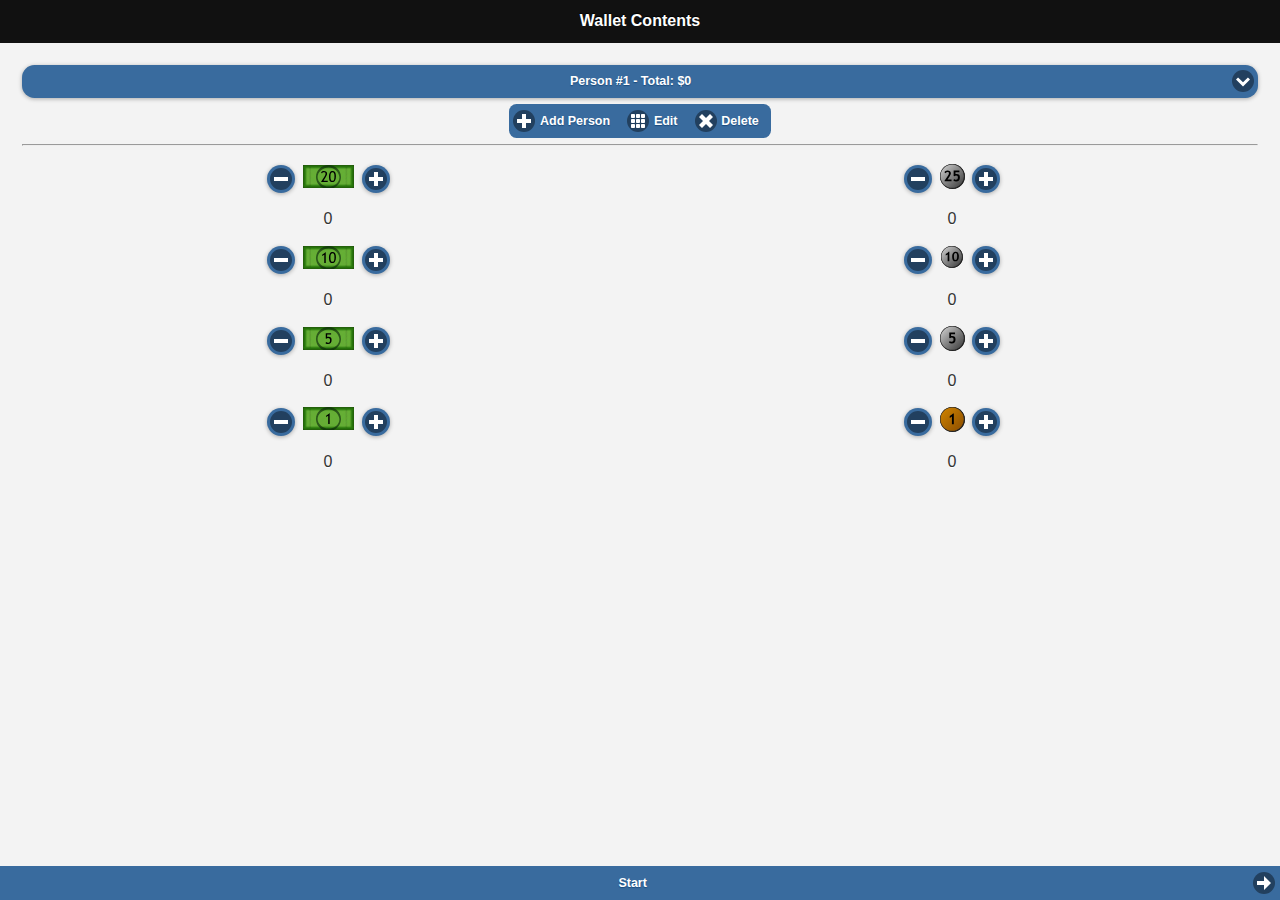
<file: index.html>
<!DOCTYPE html>
<html>
<head>
  <meta charset="utf-8">
  <meta content="width=device-width, initial-scale=1" name="viewport">
  <title>FairWallet</title>
  <link href="css/jquery.mobile-1.4.5.min.css" rel="stylesheet">
  <link href="css/jquery.mobile.icons.min.css" rel="stylesheet">
  <link href="css/jquery.mobile.structure-1.4.5.min.css" rel="stylesheet">
	<script src="js/jquery-2.2.4.min.js"></script>
  <script>
    //Fix for Chrome
    $(document).bind('mobileinit',function(){
    $.mobile.changePage.defaults.changeHash = false;
    $.mobile.hashListeningEnabled = false;
    $.mobile.pushStateEnabled = false;
    });
  </script>
  <script src="js/jquery.mobile-1.4.5.min.js">
  </script>
  <script src="js/fastclick.min.js">
  </script>
  <style type="text/css">
    #sub-left{float:left}#sub-right{float:right}#sub-title{overflow:hidden}#element4{display:inline-block; float:left;width:50%}#fiftyRight{width:50%;float:right}.title{font-weight:bold;background-color:#e9e9e9}hr{margin:.4em}.name{font-weight:600}.underDebt{background-color:#dbedff;font-style:italic}.overDebt{background-color:#dbedff;font-style:italic}.gainBill{background-color:#d6ffd6}.loseBill{background-color:#ffd6d6}.ui-header .ui-title{margin-right:10%;margin-left:10%} 
    .center-button{margin: 5 auto;}
  </style>
</head>
<body>
  <div data-role="page" data-theme="b" id="fillWallets">
    <div data-position="fixed" data-role="header" data-tap-toggle="false"
    data-theme="a">
      <h1>Wallet Contents</h1>
    </div>
    <div class="ui-content" role="main">
      <select data-mini="true" id="walletSelect" name="walletSelect" size="1">
        <option>
          Loading...
        </option>
      </select>
      <div align="center" data-mini="true" data-role="controlgroup" data-theme=
      "b" data-type="horizontal">
        <a data-icon="plus" data-role="button" id="addPerson">Add Person</a>
        <a data-icon="grid" data-role="button" id="editPerson">Edit</a>
        <a data-icon="delete" data-role="button" id="deletePerson">Delete</a>
      </div>
      <hr>
      <center>
        <div id="walletContents" style="overflow:auto">
          <div class="ui-grid-a">
            <div class="ui-block-a">
              <table border="0" cellpadding="3" id="dollars" style=
              "text-align:center">
                <tr>
                  <td>
                    <a class="ui-btn-inline" data-icon="minus" data-iconpos=
                    "notext" data-role="button" id="20subt"></a>
                  </td>
                  <td><object data="img/Dollar_20.svg" type="image/svg+xml">
                    <img src="img/Dollar_20.png">
                  </object></td>
                  <td>
                    <a class="ui-btn-inline" data-icon="plus" data-iconpos=
                    "notext" data-role="button" id="20add"></a>
                  </td>
                </tr>
                <tr>
                  <td>&nbsp;</td>
                  <td id="twenty" style="align:center"></td>
                </tr>
                <tr>
                  <td>
                    <a class="center-button" data-icon="minus" data-iconpos=
                    "notext" data-role="button" id="10subt"></a>
                  </td>
                  <td><object data="img/Dollar_10.svg" type="image/svg+xml">
                    <img src="img/Dollar_10.png">
                  </object></td>
                  <td>
                    <a class="center-button" data-icon="plus" data-iconpos=
                    "notext" data-role="button" id="10add"></a>
                  </td>
                </tr>
                <tr>
                  <td>&nbsp;</td>
                  <td id="ten" style="align:center"></td>
                </tr>
                <tr>
                  <td>
                    <a class="center-button" data-icon="minus" data-iconpos=
                    "notext" data-role="button" id="5subt"></a>
                  </td>
                  <td><object data="img/Dollar_5.svg" type="image/svg+xml">
                    <img src="img/Dollar_5.png">
                  </object></td>
                  <td>
                    <a class="center-button" data-icon="plus" data-iconpos=
                    "notext" data-role="button" id="5add"></a>
                  </td>
                </tr>
                <tr>
                  <td>&nbsp;</td>
                  <td id="five" style="align:center"></td>
                </tr>
                <tr>
                  <td>
                    <a class="center-button" data-icon="minus" data-iconpos=
                    "notext" data-role="button" id="1subt"></a>
                  </td>
                  <td><object data="img/Dollar_1.svg" type="image/svg+xml">
                    <img src="img/Dollar_1.png">
                  </object></td>
                  <td>
                    <a class="center-button" data-icon="plus" data-iconpos=
                    "notext" data-role="button" id="1add"></a>
                  </td>
                </tr>
                <tr>
                  <td>&nbsp;</td>
                  <td id="one" style="align:center"></td>
                </tr>
              </table>
            </div>
            <div class="ui-block-b">
              <table border="0" cellpadding="3" id="dollars" style=
              "text-align:center">
                <tr>
                  <td>
                    <a class="center-button" data-icon="minus" data-iconpos=
                    "notext" data-role="button" id="25csubt"></a>
                  </td>
                  <td><object data="img/Coin_25.svg" type="image/svg+xml">
                    <img src="img/Coin_25.png">
                  </object></td>
                  <td>
                    <a class="center-button" data-icon="plus" data-iconpos=
                    "notext" data-role="button" id="25cadd"></a>
                  </td>
                </tr>
                <tr>
                  <td>&nbsp;</td>
                  <td id="quarter" style="align:center"></td>
                </tr>
                <tr>
                  <td>
                    <a class="center-button" data-icon="minus" data-iconpos=
                    "notext" data-role="button" id="10csubt"></a>
                  </td>
                  <td><object data="img/Coin_10.svg" type="image/svg+xml">
                    <img src="img/Coin_10.png">
                  </object></td>
                  <td>
                    <a class="center-button" data-icon="plus" data-iconpos=
                    "notext" data-role="button" id="10cadd"></a>
                  </td>
                </tr>
                <tr>
                  <td>&nbsp;</td>
                  <td id="dime" style="align:center"></td>
                </tr>
                <tr>
                  <td>
                    <a class="center-button" data-icon="minus" data-iconpos=
                    "notext" data-role="button" id="5csubt"></a>
                  </td>
                  <td><object data="img/Coin_5.svg" type="image/svg+xml">
                    <img src="img/Coin_5.png">
                  </object></td>
                  <td>
                    <a class="center-button" data-icon="plus" data-iconpos=
                    "notext" data-role="button" id="5cadd"></a>
                  </td>
                </tr>
                <tr>
                  <td>&nbsp;</td>
                  <td id="nickel" style="align:center"></td>
                </tr>
                <tr>
                  <td>
                    <a class="center-button" data-icon="minus" data-iconpos=
                    "notext" data-role="button" id="1csubt"></a>
                  </td>
                  <td><object data="img/Coin_1.svg" type="image/svg+xml">
                    <img src="img/Coin_1.png">
                  </object></td>
                  <td>
                    <a class="center-button" data-icon="plus" data-iconpos=
                    "notext" data-role="button" id="1cadd"></a>
                  </td>
                </tr>
                <tr>
                  <td>&nbsp;</td>
                  <td id="penny" style="align:center"></td>
                </tr>
              </table>
            </div>
          </div>
        </div>
      </center>
    </div>
    <div data-position="fixed" data-role="footer" data-tap-toggle="false">
      <div data-iconpos="right" data-role="navbar">
        <ul>
          <li>
            <a data-direction="reverse" data-icon="arrow-r" data-theme="b"
            href="#taxAndSplit">Start</a>
          </li>
        </ul>
      </div>
    </div>
  </div>
  <div data-role="page" data-theme="b" id="taxAndSplit">
    <div data-position="fixed" data-role="header" data-tap-toggle="false"
    data-theme="a">
      <h1>Payment Type and Tax</h1>
    </div>
    <div class="ui-content" role="main">
      <div class="ui-field-contain">
        <fieldset data-role="controlgroup">
          <input checked="checked" id="radio-choice-1" name="radio-choice"
          type="radio" value="choice-1"> <label for="radio-choice-1">Per-Person
          Breakdown</label> <input id="radio-choice-2" name="radio-choice"
          type="radio" value="choice-2">
        </fieldset><label for="radio-choice-2">Split Bill Evenly</label>
      </div>
      <div id="TotalDisplay">
        <br>
        How much is the total? ($ WITH Tax): <input id="totalWithTax" name=
        "totalWithTax" type="number" value="0.00"><br>
      </div>
      <div id="taxCalculationBox">
        How much is the subtotal? ($ WITHOUT Tax): <input id="totalNoTax" name=
        "totalNoTax" type="number" value="10.00">
        <center>
          <b>AND</b>
        </center>How much is tax? ($): <input id="taxOnly" name="taxOnly" type=
        "number" value="0.83">
        <hr>
        <center>
          <b>OR</b>
        </center>Tax (%): <input id="taxPercent" name="taxPercent" type=
        "number" value="8.3"><br>
      </div>
    </div>
    <div data-position="fixed" data-role="footer" data-tap-toggle="false">
      <div data-iconpos="right" data-role="navbar" id="navbarEqual">
        <ul>
          <li>
            <a data-icon="arrow-l" data-iconpos="left" data-theme="d" href=
            "#fillWallets">Go Back</a>
          </li>
          <li>
            <a data-icon="arrow-r" data-theme="b" href="#results" id=
            "equalResults">Continue</a>
          </li>
        </ul>
      </div>
      <div data-iconpos="right" data-role="navbar" id="navbarIndie">
        <ul>
          <li>
            <a data-icon="arrow-l" data-iconpos="left" data-theme="d" href=
            "#fillWallets">Go Back</a>
          </li>
          <li>
            <a data-icon="arrow-r" data-theme="b" href="#individualDebts" id=
            "individual">Continue</a>
          </li>
        </ul>
      </div>
    </div>
  </div>
  <div data-role="page" data-theme="b" id="individualDebts">
      <div data-position="fixed" data-role="header" data-tap-toggle="false"
      data-theme="a">
        <h1>Individual Debts</h1>
      </div>
      <div class="ui-content" role="main">
        <div class="ui-block-b" style=
        "font-size:200%;font-weight:bold;text-align:center">
          <div id="walletNameSpot">
            Wallet #1 spent:
          </div>
        </div>
        <div class="ui-field-contain">
          <input id="debtReporting" name="debtReporting" type="number" width=
          "50%">
        </div>
        <hr>
        <center>
          <button data-icon="arrow-l" data-inline="true" data-mini="false"
          data-theme="e" id="iterateBackwards" type="button">Prev
          Person</button> <button data-icon="arrow-r" data-iconpos="right"
          data-inline="true" data-mini="false" data-theme="e" id=
          "iterateForwards" type="button">Next Person</button>
        </center>
      </div>
      <div data-position="fixed" data-role="footer" data-tap-toggle="false"
      data-theme="c">
        <hr>
        <div id="debtTaxed" style="text-align:center">
          Loading...<br>
          Loading...
        </div>
        <div id="grandTotal" style="text-align:center">
          Loading...
        </div>
        <hr>
        <div data-iconpos="right" data-role="navbar">
          <ul>
            <li>
              <a data-icon="arrow-l" data-iconpos="left" data-theme="d" href=
              "#taxAndSplit">Go Back</a>
            </li>
            <li>
              <a data-direction="reverse" data-icon="arrow-r" data-theme="b"
              href="#results">Continue</a>
            </li>
          </ul>
        </div>
      </div>
    </div>
  </div>
  <div data-role="page" data-theme="c" id="results">
    <div data-position="fixed" data-role="header" data-tap-toggle="false"
    data-theme="a">
      <h1>Results</h1>
    </div>
    <div class="ui-content" style="overflow:auto">
      <div id="calculating" style="text-align:center;font-size:300%">
        Calculating the Results...
      </div>
      <table border="1" id="resultsTable" style="text-align:center" width=
      "100%"></table>
    </div>
	  
    <div data-position="fixed" data-role="footer" data-tap-toggle="false"
    data-theme="d" >
	
	<div>
	
	<div id="element4">
        <div style="float:left"> Tip Range: High to Low </div> <div id="tip" style="text-align:right;font-size:100%"> Tip Result:</div>
		<input data-mini="true" id="upperTip" name=
        "upperTipInput" type="number" value="0">
		<input data-mini="true" id="lowerTip" name="lowerTipInput" type=
        "number" value="0">
		
	</div>
	
	<div>
		<div>
		  <button data-inline="true" data-mini="true" data-theme="e" id=
		  "makeChangeCheckbox">Make Change is OFF</button>
		</div>
		<div>
		  <button data-inline="true" data-mini="true" data-theme="e" id=
		  "displayButton">Showing Trades</button>
		</div>
	</div>
	

	  
	  </div>


          <div data-iconpos="right" data-role="navbar" id="individualGoBack">
            <ul>
              <li class="restoreOrig">
                <a data-icon="arrow-l" data-iconpos="left" data-theme="d" href=
                "#individualDebts" >Go Back</a>
              </li>
              <li class="recalculate">
                <a data-direction="forward" data-icon="refresh" data-theme="b" >Re-Calculate</a>
              </li>
            </ul>
          </div>
		  
          <div data-iconpos="right" data-role="navbar" id="equalResultsGoBack">
            <ul>
              <li class="restoreOrig">
                <a data-icon="arrow-l" data-iconpos="left" data-theme="d" href=
                "#taxAndSplit">Go Back</a>
              </li>
              <li class="recalculate">
                <a data-direction="forward" data-icon="refresh" data-theme="b" >Re-Calculate</a>
              </li>
            </ul>
          </div>

      </div>
    </div>
	<script src="js/fairwallet.js" type="text/javascript">
    </script>
</body>

</html>
</file>
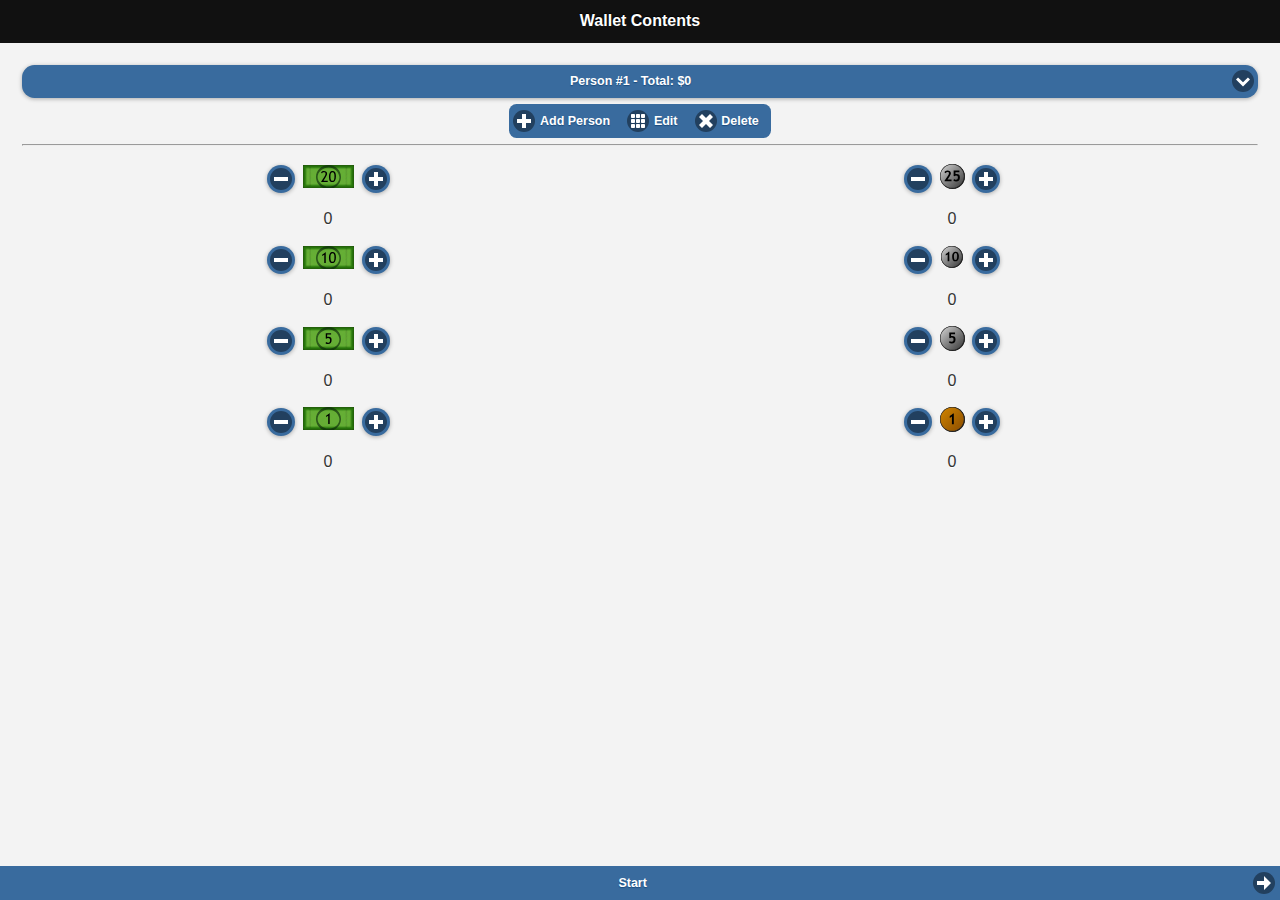
<file: www/index.html>
<!DOCTYPE html>
<html>
<head>
  <meta charset="utf-8">
  <meta content="width=device-width, initial-scale=1" name="viewport">
  <title>FairWallet</title>
  <link href="css/jquery.mobile-1.4.5.min.css" rel="stylesheet">
  <link href="css/jquery.mobile.icons.min.css" rel="stylesheet">
  <link href="css/jquery.mobile.structure-1.4.5.min.css" rel="stylesheet">
  <script src="js/jquery-1.11.3.min.js">
  </script>
  <script>
    //Fix for Chrome
    $(document).bind('mobileinit',function(){
    $.mobile.changePage.defaults.changeHash = false;
    $.mobile.hashListeningEnabled = false;
    $.mobile.pushStateEnabled = false;
    });
  </script>
  <script src="js/jquery.mobile-1.4.5.min.js">
  </script>
  <script src="js/fastclick.min.js">
  </script>
  <style type="text/css">
    #sub-left{float:left}#sub-right{float:right}#sub-title{overflow:hidden}#element4{display:inline-block; float:left;width:50%}#fiftyRight{width:50%;float:right}.title{font-weight:bold;background-color:#e9e9e9}hr{margin:.4em}.name{font-weight:600}.underDebt{background-color:#dbedff;font-style:italic}.overDebt{background-color:#dbedff;font-style:italic}.gainBill{background-color:#d6ffd6}.loseBill{background-color:#ffd6d6}.ui-header .ui-title{margin-right:10%;margin-left:10%} 
    .center-button{margin: 5 auto;}
  </style>
</head>
<body>
  <div data-role="page" data-theme="b" id="fillWallets">
    <div data-position="fixed" data-role="header" data-tap-toggle="false"
    data-theme="a">
      <h1>Wallet Contents</h1>
    </div>
    <div class="ui-content" role="main">
      <select data-mini="true" id="walletSelect" name="walletSelect" size="1">
        <option>
          Loading...
        </option>
      </select>
      <div align="center" data-mini="true" data-role="controlgroup" data-theme=
      "b" data-type="horizontal">
        <a data-icon="plus" data-role="button" id="addPerson">Add Person</a>
        <a data-icon="grid" data-role="button" id="editPerson">Edit</a>
        <a data-icon="delete" data-role="button" id="deletePerson">Delete</a>
      </div>
      <hr>
      <center>
        <div id="walletContents" style="overflow:auto">
          <div class="ui-grid-a">
            <div class="ui-block-a">
              <table border="0" cellpadding="3" id="dollars" style=
              "text-align:center">
                <tr>
                  <td>
                    <a class="ui-btn-inline" data-icon="minus" data-iconpos=
                    "notext" data-role="button" id="20subt"></a>
                  </td>
                  <td><object data="img/Dollar_20.svg" type="image/svg+xml">
                    <img src="img/Dollar_20.png">
                  </object></td>
                  <td>
                    <a class="ui-btn-inline" data-icon="plus" data-iconpos=
                    "notext" data-role="button" id="20add"></a>
                  </td>
                </tr>
                <tr>
                  <td>&nbsp;</td>
                  <td id="twenty" style="align:center"></td>
                </tr>
                <tr>
                  <td>
                    <a class="center-button" data-icon="minus" data-iconpos=
                    "notext" data-role="button" id="10subt"></a>
                  </td>
                  <td><object data="img/Dollar_10.svg" type="image/svg+xml">
                    <img src="img/Dollar_10.png">
                  </object></td>
                  <td>
                    <a class="center-button" data-icon="plus" data-iconpos=
                    "notext" data-role="button" id="10add"></a>
                  </td>
                </tr>
                <tr>
                  <td>&nbsp;</td>
                  <td id="ten" style="align:center"></td>
                </tr>
                <tr>
                  <td>
                    <a class="center-button" data-icon="minus" data-iconpos=
                    "notext" data-role="button" id="5subt"></a>
                  </td>
                  <td><object data="img/Dollar_5.svg" type="image/svg+xml">
                    <img src="img/Dollar_5.png">
                  </object></td>
                  <td>
                    <a class="center-button" data-icon="plus" data-iconpos=
                    "notext" data-role="button" id="5add"></a>
                  </td>
                </tr>
                <tr>
                  <td>&nbsp;</td>
                  <td id="five" style="align:center"></td>
                </tr>
                <tr>
                  <td>
                    <a class="center-button" data-icon="minus" data-iconpos=
                    "notext" data-role="button" id="1subt"></a>
                  </td>
                  <td><object data="img/Dollar_1.svg" type="image/svg+xml">
                    <img src="img/Dollar_1.png">
                  </object></td>
                  <td>
                    <a class="center-button" data-icon="plus" data-iconpos=
                    "notext" data-role="button" id="1add"></a>
                  </td>
                </tr>
                <tr>
                  <td>&nbsp;</td>
                  <td id="one" style="align:center"></td>
                </tr>
              </table>
            </div>
            <div class="ui-block-b">
              <table border="0" cellpadding="3" id="dollars" style=
              "text-align:center">
                <tr>
                  <td>
                    <a class="center-button" data-icon="minus" data-iconpos=
                    "notext" data-role="button" id="25csubt"></a>
                  </td>
                  <td><object data="img/Coin_25.svg" type="image/svg+xml">
                    <img src="img/Coin_25.png">
                  </object></td>
                  <td>
                    <a class="center-button" data-icon="plus" data-iconpos=
                    "notext" data-role="button" id="25cadd"></a>
                  </td>
                </tr>
                <tr>
                  <td>&nbsp;</td>
                  <td id="quarter" style="align:center"></td>
                </tr>
                <tr>
                  <td>
                    <a class="center-button" data-icon="minus" data-iconpos=
                    "notext" data-role="button" id="10csubt"></a>
                  </td>
                  <td><object data="img/Coin_10.svg" type="image/svg+xml">
                    <img src="img/Coin_10.png">
                  </object></td>
                  <td>
                    <a class="center-button" data-icon="plus" data-iconpos=
                    "notext" data-role="button" id="10cadd"></a>
                  </td>
                </tr>
                <tr>
                  <td>&nbsp;</td>
                  <td id="dime" style="align:center"></td>
                </tr>
                <tr>
                  <td>
                    <a class="center-button" data-icon="minus" data-iconpos=
                    "notext" data-role="button" id="5csubt"></a>
                  </td>
                  <td><object data="img/Coin_5.svg" type="image/svg+xml">
                    <img src="img/Coin_5.png">
                  </object></td>
                  <td>
                    <a class="center-button" data-icon="plus" data-iconpos=
                    "notext" data-role="button" id="5cadd"></a>
                  </td>
                </tr>
                <tr>
                  <td>&nbsp;</td>
                  <td id="nickel" style="align:center"></td>
                </tr>
                <tr>
                  <td>
                    <a class="center-button" data-icon="minus" data-iconpos=
                    "notext" data-role="button" id="1csubt"></a>
                  </td>
                  <td><object data="img/Coin_1.svg" type="image/svg+xml">
                    <img src="img/Coin_1.png">
                  </object></td>
                  <td>
                    <a class="center-button" data-icon="plus" data-iconpos=
                    "notext" data-role="button" id="1cadd"></a>
                  </td>
                </tr>
                <tr>
                  <td>&nbsp;</td>
                  <td id="penny" style="align:center"></td>
                </tr>
              </table>
            </div>
          </div>
        </div>
      </center>
    </div>
    <div data-position="fixed" data-role="footer" data-tap-toggle="false">
      <div data-iconpos="right" data-role="navbar">
        <ul>
          <li>
            <a data-direction="reverse" data-icon="arrow-r" data-theme="b"
            href="#taxAndSplit">Start</a>
          </li>
        </ul>
      </div>
    </div>
  </div>
  <div data-role="page" data-theme="b" id="taxAndSplit">
    <div data-position="fixed" data-role="header" data-tap-toggle="false"
    data-theme="a">
      <h1>Payment Type and Tax</h1>
    </div>
    <div class="ui-content" role="main">
      <div class="ui-field-contain">
        <fieldset data-role="controlgroup">
          <input checked="checked" id="radio-choice-1" name="radio-choice"
          type="radio" value="choice-1"> <label for="radio-choice-1">Per-Person
          Breakdown</label> <input id="radio-choice-2" name="radio-choice"
          type="radio" value="choice-2">
        </fieldset><label for="radio-choice-2">Split Bill Evenly</label>
      </div>
      <div id="TotalDisplay">
        <br>
        How much is the total? ($ WITH Tax): <input id="totalWithTax" name=
        "totalWithTax" type="number" value="0.00"><br>
      </div>
      <div id="taxCalculationBox">
        How much is the subtotal? ($ WITHOUT Tax): <input id="totalNoTax" name=
        "totalNoTax" type="number" value="10.00">
        <center>
          <b>AND</b>
        </center>How much is tax? ($): <input id="taxOnly" name="taxOnly" type=
        "number" value="0.83">
        <hr>
        <center>
          <b>OR</b>
        </center>Tax (%): <input id="taxPercent" name="taxPercent" type=
        "number" value="8.3"><br>
      </div>
    </div>
    <div data-position="fixed" data-role="footer" data-tap-toggle="false">
      <div data-iconpos="right" data-role="navbar" id="navbarEqual">
        <ul>
          <li>
            <a data-icon="arrow-l" data-iconpos="left" data-theme="d" href=
            "#fillWallets">Go Back</a>
          </li>
          <li>
            <a data-icon="arrow-r" data-theme="b" href="#results" id=
            "equalResults">Continue</a>
          </li>
        </ul>
      </div>
      <div data-iconpos="right" data-role="navbar" id="navbarIndie">
        <ul>
          <li>
            <a data-icon="arrow-l" data-iconpos="left" data-theme="d" href=
            "#fillWallets">Go Back</a>
          </li>
          <li>
            <a data-icon="arrow-r" data-theme="b" href="#individualDebts" id=
            "individual">Continue</a>
          </li>
        </ul>
      </div>
    </div>
  </div>
  <div data-role="page" data-theme="b" id="individualDebts">
      <div data-position="fixed" data-role="header" data-tap-toggle="false"
      data-theme="a">
        <h1>Individual Debts</h1>
      </div>
      <div class="ui-content" role="main">
        <div class="ui-block-b" style=
        "font-size:200%;font-weight:bold;text-align:center">
          <div id="walletNameSpot">
            Wallet #1 spent:
          </div>
        </div>
        <div class="ui-field-contain">
          <input id="debtReporting" name="debtReporting" type="text" width=
          "50%">
        </div>
        <hr>
        <center>
          <button data-icon="arrow-l" data-inline="true" data-mini="false"
          data-theme="e" id="iterateBackwards" type="button">Prev
          Person</button> <button data-icon="arrow-r" data-iconpos="right"
          data-inline="true" data-mini="false" data-theme="e" id=
          "iterateForwards" type="button">Next Person</button>
        </center>
      </div>
      <div data-position="fixed" data-role="footer" data-tap-toggle="false"
      data-theme="c">
        <hr>
        <div id="debtTaxed" style="text-align:center">
          Loading...<br>
          Loading...
        </div>
        <div id="grandTotal" style="text-align:center">
          Loading...
        </div>
        <hr>
        <div data-iconpos="right" data-role="navbar">
          <ul>
            <li>
              <a data-icon="arrow-l" data-iconpos="left" data-theme="d" href=
              "#taxAndSplit">Go Back</a>
            </li>
            <li>
              <a data-direction="reverse" data-icon="arrow-r" data-theme="b"
              href="#results">Continue</a>
            </li>
          </ul>
        </div>
      </div>
    </div>
  </div>
  <div data-role="page" data-theme="c" id="results">
    <div data-position="fixed" data-role="header" data-tap-toggle="false"
    data-theme="a">
      <h1>Results</h1>
    </div>
    <div class="ui-content" style="overflow:auto">
      <div id="calculating" style="text-align:center;font-size:300%">
        Calculating the Results...
      </div>
      <table border="1" id="resultsTable" style="text-align:center" width=
      "100%"></table>
    </div>
	  
    <div data-position="fixed" data-role="footer" data-tap-toggle="false"
    data-theme="d" >
	
	<div>
	
	<div id="element4">
        Upper Tip Range: <input data-mini="true" id="upperTip" name=
        "upperTipInput" type="number" value="0">
		Lower Tip Range:
        <input data-mini="true" id="lowerTip" name="lowerTipInput" type=
        "number" value="0">
	</div>
	
	<div>
	  <button data-inline="true" data-mini="true" data-theme="e" id=
      "makeChangeCheckbox">Make Change is OFF</button>
	</div>
	<div>
      <button data-inline="true" data-mini="true" data-theme="e" id=
      "displayButton">Showing Trades</button>
	</div>
	
	  <div id="tip" style="text-align:center;font-size:150%">
          Tip Result:
	</div>
	  
	  </div>


          <div data-iconpos="right" data-role="navbar" id="individualGoBack">
            <ul>
              <li class="restoreOrig">
                <a data-icon="arrow-l" data-iconpos="left" data-theme="d" href=
                "#individualDebts" >Go Back</a>
              </li>
              <li class="recalculate">
                <a data-direction="forward" data-icon="refresh" data-theme="b" >Re-Calculate</a>
              </li>
            </ul>
          </div>
		  
          <div data-iconpos="right" data-role="navbar" id="equalResultsGoBack">
            <ul>
              <li class="restoreOrig">
                <a data-icon="arrow-l" data-iconpos="left" data-theme="d" href=
                "#taxAndSplit">Go Back</a>
              </li>
              <li class="recalculate">
                <a data-direction="forward" data-icon="refresh" data-theme="b" >Re-Calculate</a>
              </li>
            </ul>
          </div>

      </div>
    </div>
	<script src="js/fairwallet.js" type="text/javascript">
    </script>
</body>

</html>
</file>
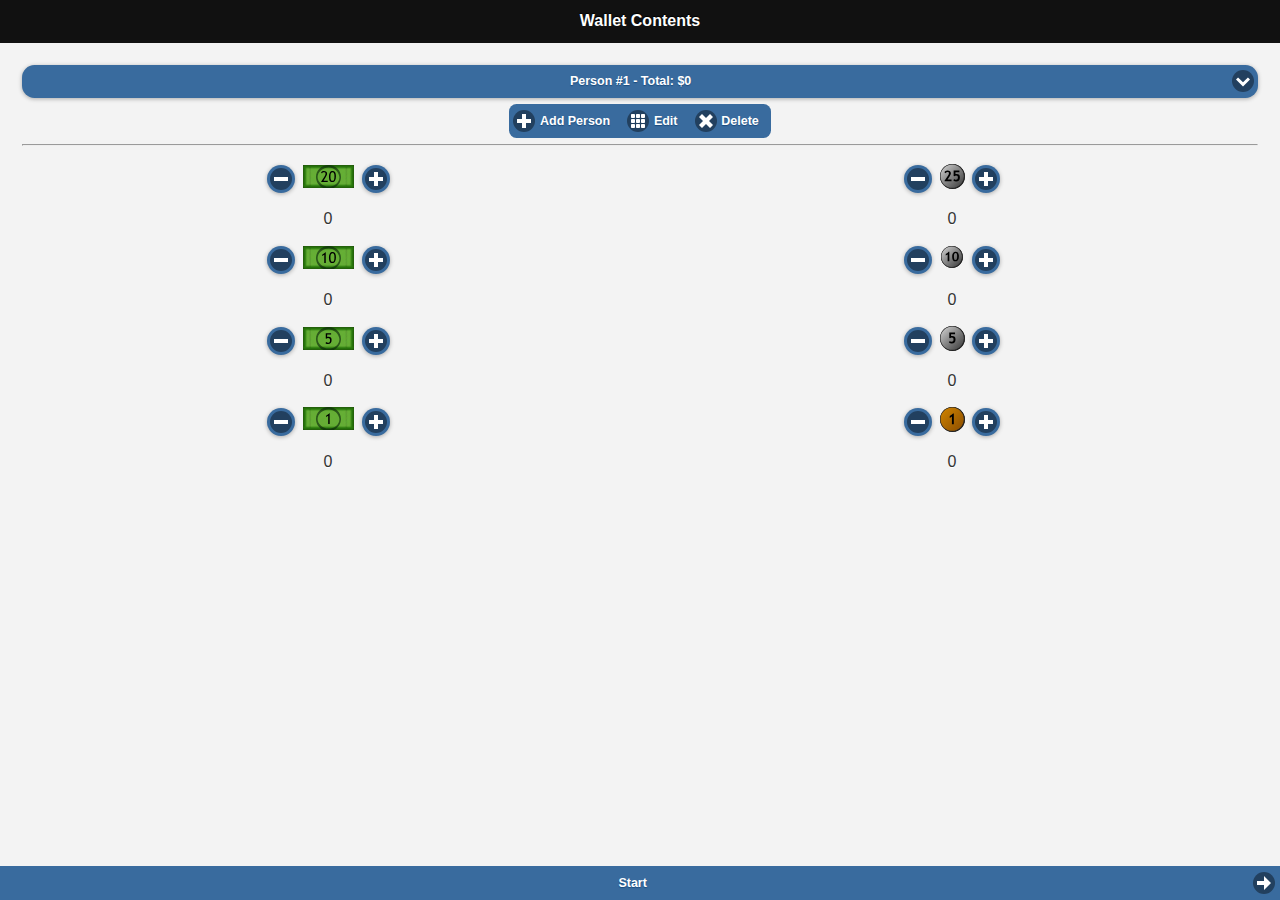
<file: www/fairwallet.html>
<!DOCTYPE html>
<html>
<head>
  <meta charset="utf-8">
  <meta content="width=device-width, initial-scale=1" name="viewport">
  <title>FairWallet</title>
  <link href="css/jquery.mobile-1.4.5.min.css" rel="stylesheet">
  <link href="css/jquery.mobile.icons.min.css" rel="stylesheet">
  <link href="css/jquery.mobile.structure-1.4.5.min.css" rel="stylesheet">
  <script src="js/jquery-1.11.3.min.js">
  </script>
  <script>
    //Fix for Chrome
    $(document).bind('mobileinit',function(){
    $.mobile.changePage.defaults.changeHash = false;
    $.mobile.hashListeningEnabled = false;
    $.mobile.pushStateEnabled = false;
    });
  </script>
  <script src="js/jquery.mobile-1.4.5.min.js">
  </script>
  <script src="js/fastclick.min.js">
  </script>
  <style type="text/css">
    #sub-left{float:left}#sub-right{float:right}#sub-title{overflow:hidden}#element4{display:inline-block}#fiftyRight{width:50%;float:right}.title{font-weight:bold;background-color:#e9e9e9}hr{margin:.4em}.name{font-weight:600}.underDebt{background-color:#dbedff;font-style:italic}.overDebt{background-color:#dbedff;font-style:italic}.gainBill{background-color:#d6ffd6}.loseBill{background-color:#ffd6d6}.ui-header .ui-title{margin-right:10%;margin-left:10%} 
    .center-button{margin: 5 auto;}
  </style>
</head>
<body>
  <div data-role="page" data-theme="b" id="fillWallets">
    <div data-position="fixed" data-role="header" data-tap-toggle="false"
    data-theme="a">
      <h1>Wallet Contents</h1>
    </div>
    <div class="ui-content" role="main">
      <select data-mini="true" id="walletSelect" name="walletSelect" size="1">
        <option>
          Loading...
        </option>
      </select>
      <div align="center" data-mini="true" data-role="controlgroup" data-theme=
      "b" data-type="horizontal">
        <a data-icon="plus" data-role="button" id="addPerson">Add Person</a>
        <a data-icon="grid" data-role="button" id="editPerson">Edit</a>
        <a data-icon="delete" data-role="button" id="deletePerson">Delete</a>
      </div>
      <hr>
      <center>
        <div id="walletContents" style="overflow:auto">
          <div class="ui-grid-a">
            <div class="ui-block-a">
              <table border="0" cellpadding="3" id="dollars" style=
              "text-align:center">
                <tr>
                  <td>
                    <a class="ui-btn-inline" data-icon="minus" data-iconpos=
                    "notext" data-role="button" id="20subt"></a>
                  </td>
                  <td><object data="img/Dollar_20.svg" type="image/svg+xml">
                    <img src="img/Dollar_20.png">
                  </object></td>
                  <td>
                    <a class="ui-btn-inline" data-icon="plus" data-iconpos=
                    "notext" data-role="button" id="20add"></a>
                  </td>
                </tr>
                <tr>
                  <td>&nbsp;</td>
                  <td id="twenty" style="align:center"></td>
                </tr>
                <tr>
                  <td>
                    <a class="center-button" data-icon="minus" data-iconpos=
                    "notext" data-role="button" id="10subt"></a>
                  </td>
                  <td><object data="img/Dollar_10.svg" type="image/svg+xml">
                    <img src="img/Dollar_10.png">
                  </object></td>
                  <td>
                    <a class="center-button" data-icon="plus" data-iconpos=
                    "notext" data-role="button" id="10add"></a>
                  </td>
                </tr>
                <tr>
                  <td>&nbsp;</td>
                  <td id="ten" style="align:center"></td>
                </tr>
                <tr>
                  <td>
                    <a class="center-button" data-icon="minus" data-iconpos=
                    "notext" data-role="button" id="5subt"></a>
                  </td>
                  <td><object data="img/Dollar_5.svg" type="image/svg+xml">
                    <img src="img/Dollar_5.png">
                  </object></td>
                  <td>
                    <a class="center-button" data-icon="plus" data-iconpos=
                    "notext" data-role="button" id="5add"></a>
                  </td>
                </tr>
                <tr>
                  <td>&nbsp;</td>
                  <td id="five" style="align:center"></td>
                </tr>
                <tr>
                  <td>
                    <a class="center-button" data-icon="minus" data-iconpos=
                    "notext" data-role="button" id="1subt"></a>
                  </td>
                  <td><object data="img/Dollar_1.svg" type="image/svg+xml">
                    <img src="img/Dollar_1.png">
                  </object></td>
                  <td>
                    <a class="center-button" data-icon="plus" data-iconpos=
                    "notext" data-role="button" id="1add"></a>
                  </td>
                </tr>
                <tr>
                  <td>&nbsp;</td>
                  <td id="one" style="align:center"></td>
                </tr>
              </table>
            </div>
            <div class="ui-block-b">
              <table border="0" cellpadding="3" id="dollars" style=
              "text-align:center">
                <tr>
                  <td>
                    <a class="center-button" data-icon="minus" data-iconpos=
                    "notext" data-role="button" id="25csubt"></a>
                  </td>
                  <td><object data="img/Coin_25.svg" type="image/svg+xml">
                    <img src="img/Coin_25.png">
                  </object></td>
                  <td>
                    <a class="center-button" data-icon="plus" data-iconpos=
                    "notext" data-role="button" id="25cadd"></a>
                  </td>
                </tr>
                <tr>
                  <td>&nbsp;</td>
                  <td id="quarter" style="align:center"></td>
                </tr>
                <tr>
                  <td>
                    <a class="center-button" data-icon="minus" data-iconpos=
                    "notext" data-role="button" id="10csubt"></a>
                  </td>
                  <td><object data="img/Coin_10.svg" type="image/svg+xml">
                    <img src="img/Coin_10.png">
                  </object></td>
                  <td>
                    <a class="center-button" data-icon="plus" data-iconpos=
                    "notext" data-role="button" id="10cadd"></a>
                  </td>
                </tr>
                <tr>
                  <td>&nbsp;</td>
                  <td id="dime" style="align:center"></td>
                </tr>
                <tr>
                  <td>
                    <a class="center-button" data-icon="minus" data-iconpos=
                    "notext" data-role="button" id="5csubt"></a>
                  </td>
                  <td><object data="img/Coin_5.svg" type="image/svg+xml">
                    <img src="img/Coin_5.png">
                  </object></td>
                  <td>
                    <a class="center-button" data-icon="plus" data-iconpos=
                    "notext" data-role="button" id="5cadd"></a>
                  </td>
                </tr>
                <tr>
                  <td>&nbsp;</td>
                  <td id="nickel" style="align:center"></td>
                </tr>
                <tr>
                  <td>
                    <a class="center-button" data-icon="minus" data-iconpos=
                    "notext" data-role="button" id="1csubt"></a>
                  </td>
                  <td><object data="img/Coin_1.svg" type="image/svg+xml">
                    <img src="img/Coin_1.png">
                  </object></td>
                  <td>
                    <a class="center-button" data-icon="plus" data-iconpos=
                    "notext" data-role="button" id="1cadd"></a>
                  </td>
                </tr>
                <tr>
                  <td>&nbsp;</td>
                  <td id="penny" style="align:center"></td>
                </tr>
              </table>
            </div>
          </div>
        </div>
      </center>
    </div>
    <div data-position="fixed" data-role="footer" data-tap-toggle="false">
      <div data-iconpos="right" data-role="navbar">
        <ul>
          <li>
            <a data-direction="reverse" data-icon="arrow-r" data-theme="b"
            href="#taxAndSplit">Start</a>
          </li>
        </ul>
      </div>
    </div>
  </div>
  <div data-role="page" data-theme="b" id="taxAndSplit">
    <div data-position="fixed" data-role="header" data-tap-toggle="false"
    data-theme="a">
      <h1>Payment Type and Tax</h1>
    </div>
    <div class="ui-content" role="main">
      <div class="ui-field-contain">
        <fieldset data-role="controlgroup">
          <input checked="checked" id="radio-choice-1" name="radio-choice"
          type="radio" value="choice-1"> <label for="radio-choice-1">Per-Person
          Breakdown</label> <input id="radio-choice-2" name="radio-choice"
          type="radio" value="choice-2">
        </fieldset><label for="radio-choice-2">Split Bill Evenly</label>
      </div>
      <div id="TotalDisplay">
        <br>
        How much is the total? ($ WITH Tax): <input id="totalWithTax" name=
        "totalWithTax" type="number" value="0.00"><br>
      </div>
      <div id="taxCalculationBox">
        How much is the subtotal? ($ WITHOUT Tax): <input id="totalNoTax" name=
        "totalNoTax" type="number" value="10.00">
        <center>
          <b>AND</b>
        </center>How much is tax? ($): <input id="taxOnly" name="taxOnly" type=
        "number" value="0.83">
        <hr>
        <center>
          <b>OR</b>
        </center>Tax (%): <input id="taxPercent" name="taxPercent" type=
        "number" value="8.3"><br>
      </div>
    </div>
    <div data-position="fixed" data-role="footer" data-tap-toggle="false">
      <div data-iconpos="right" data-role="navbar" id="navbarEqual">
        <ul>
          <li>
            <a data-icon="arrow-l" data-iconpos="left" data-theme="d" href=
            "#fillWallets">Go Back</a>
          </li>
          <li>
            <a data-icon="arrow-r" data-theme="b" href="#results" id=
            "equalResults">Continue</a>
          </li>
        </ul>
      </div>
      <div data-iconpos="right" data-role="navbar" id="navbarIndie">
        <ul>
          <li>
            <a data-icon="arrow-l" data-iconpos="left" data-theme="d" href=
            "#fillWallets">Go Back</a>
          </li>
          <li>
            <a data-icon="arrow-r" data-theme="b" href="#individualDebts" id=
            "individual">Continue</a>
          </li>
        </ul>
      </div>
    </div>
  </div>
  <div data-role="page" data-theme="b" id="individualDebts">
      <div data-position="fixed" data-role="header" data-tap-toggle="false"
      data-theme="a">
        <h1>Individual Debts</h1>
      </div>
      <div class="ui-content" role="main">
        <div class="ui-block-b" style=
        "font-size:200%;font-weight:bold;text-align:center">
          <div id="walletNameSpot">
            Wallet #1 spent:
          </div>
        </div>
        <div class="ui-field-contain">
          <input id="debtReporting" name="debtReporting" type="text" width=
          "50%">
        </div>
        <hr>
        <center>
          <button data-icon="arrow-l" data-inline="true" data-mini="false"
          data-theme="e" id="iterateBackwards" type="button">Prev
          Person</button> <button data-icon="arrow-r" data-iconpos="right"
          data-inline="true" data-mini="false" data-theme="e" id=
          "iterateForwards" type="button">Next Person</button>
        </center>
      </div>
      <div data-position="fixed" data-role="footer" data-tap-toggle="false"
      data-theme="c">
        <hr>
        <div id="debtTaxed" style="text-align:center">
          Loading...<br>
          Loading...
        </div>
        <div id="grandTotal" style="text-align:center">
          Loading...
        </div>
        <hr>
        <div data-iconpos="right" data-role="navbar">
          <ul>
            <li>
              <a data-icon="arrow-l" data-iconpos="left" data-theme="d" href=
              "#taxAndSplit">Go Back</a>
            </li>
            <li>
              <a data-direction="reverse" data-icon="arrow-r" data-theme="b"
              href="#results">Continue</a>
            </li>
          </ul>
        </div>
      </div>
    </div>
  </div>
  <div data-role="page" data-theme="c" id="results">
    <div data-position="fixed" data-role="header" data-tap-toggle="false"
    data-theme="a">
      <h1>Results</h1>
    </div>
    <div class="ui-content" style="overflow:auto">
      <div id="calculating" style="text-align:center;font-size:300%">
        Calculating the Results...
      </div>
      <table border="1" id="resultsTable" style="text-align:center" width=
      "100%"></table>
    </div>
	  
    <div data-position="fixed" data-role="footer" data-tap-toggle="false"
    data-theme="d" >
	
	<div>
	
	<div id="element4">
        Upper Tip Range: <input data-mini="true" id="upperTip" name=
        "upperTipInput" type="number" value="0">
		Lower Tip Range:
        <input data-mini="true" id="lowerTip" name="lowerTipInput" type=
        "number" value="0">
	</div>
	
	<div id="element4">
	  <button data-inline="true" data-mini="true" data-theme="e" id=
      "makeChangeCheckbox">Make Change is OFF</button>
	</div>
	<div id="element4">
      <button data-inline="true" data-mini="true" data-theme="e" id=
      "displayButton">Showing Trades</button>
	</div>
	
	  <div id="tip" style="text-align:center;font-size:150%">
          Tip Result:
	</div>
	  
	  </div>


          <div data-iconpos="right" data-role="navbar" id="individualGoBack">
            <ul>
              <li class="restoreOrig">
                <a data-icon="arrow-l" data-iconpos="left" data-theme="d" href=
                "#individualDebts" >Go Back</a>
              </li>
              <li class="recalculate">
                <a data-direction="forward" data-icon="refresh" data-theme="b" >Re-Calculate</a>
              </li>
            </ul>
          </div>
		  
          <div data-iconpos="right" data-role="navbar" id="equalResultsGoBack">
            <ul>
              <li class="restoreOrig">
                <a data-icon="arrow-l" data-iconpos="left" data-theme="d" href=
                "#taxAndSplit">Go Back</a>
              </li>
              <li class="recalculate">
                <a data-direction="forward" data-icon="refresh" data-theme="b" >Re-Calculate</a>
              </li>
            </ul>
          </div>

      </div>
    </div>
	<script src="js/fairwallet.js" type="text/javascript">
    </script>
</body>

</html>
</file>
